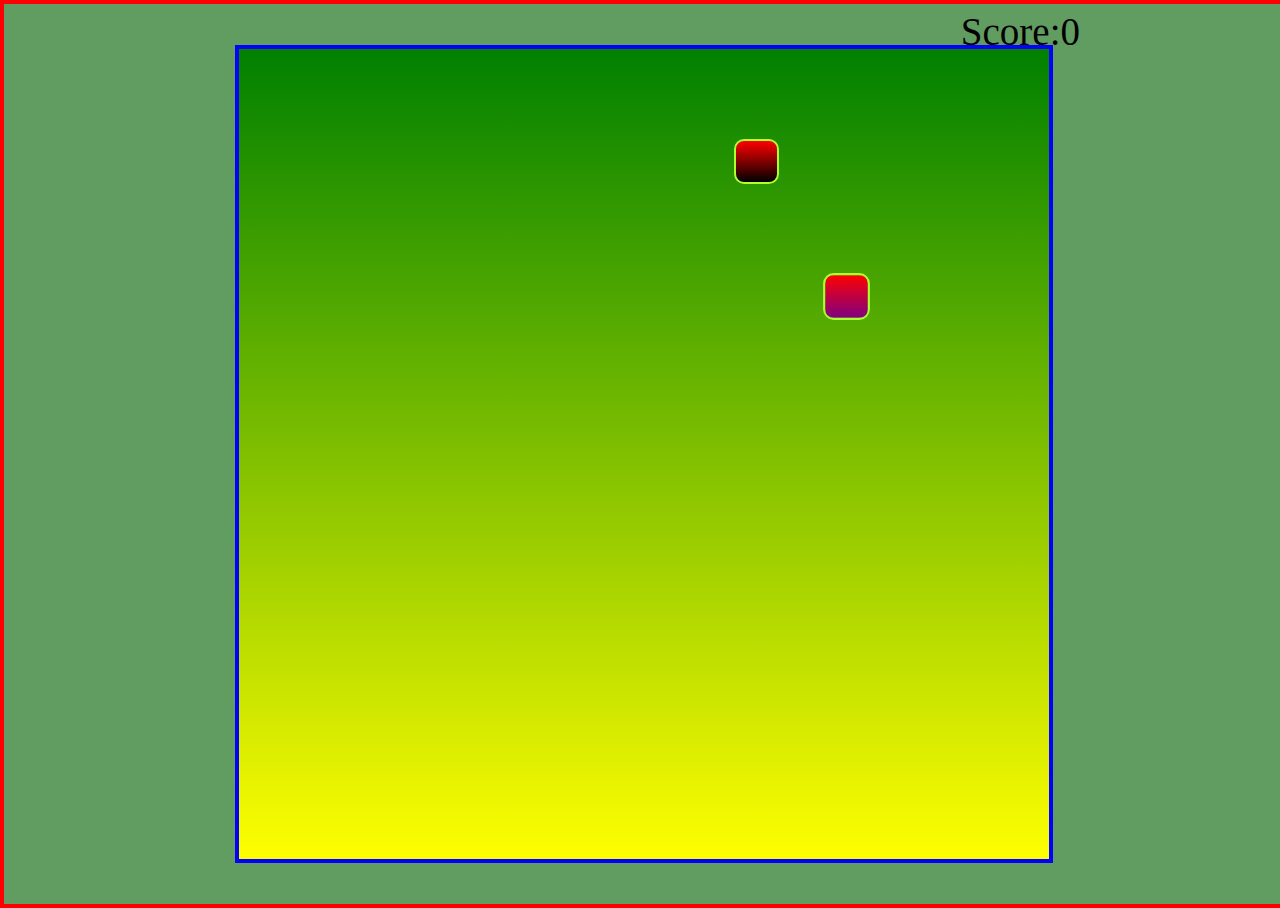
<file: Snake_Game/index.html>
<!DOCTYPE html>
<html lang="en">
  <head>
    <meta charset="UTF-8" />
    <meta http-equiv="X-UA-Compatible" content="IE=edge" />
    <meta name="viewport" content="width=device-width, initial-scale=1.0" />
    <title>Snake Game</title>
  </head>
  <link rel="stylesheet" href="index.css" />
  <body>
    <div class="body">
        <div id="scoreval">Score:0</div>
      <div id="board"></div>
      <!-- <h1>SNAKE GAME</h1> -->
    </div>
  </body>
  <script src="index.js"></script>
</html>
</file>
<file: Snake_Game/index.css>
@import url('https://fonts.googleapis.com/css2?family=Finlandica&display=swap');
*{
    margin: 0;
    padding: 0;
   
}
.body{
    /* background: url(images/board.png) no-repeat; */
    background: rgb(97, 157, 97);
    min-height: 100vh;
    min-width: 100vw;
    border: 4px solid red;
    background-size: 50vw 50vh;
    display: flex;
    align-items: center;
    justify-content: center;
}
#board{
 
    height: 100vh;
    width: 100vw;
    border: 4px solid blue;
    background: linear-gradient(green,yellow);
    width: 90vmin;
    height: 90vmin;
    display: grid;
    grid-template-columns: repeat(18,1fr);
    grid-template-rows: repeat(18,1fr);
}

.head{
    background:linear-gradient(red,purple);
    border: 2px solid greenyellow;
    border-radius: 10px;
    transform: scale(1.04);
}
.snake{
    background:linear-gradient(orange,black);
    border: 2px solid greenyellow;
    border-radius: 10px;
}
.food{
    background:linear-gradient(red,black);
    border: 2px solid greenyellow;
    border-radius: 10px;
}
#scoreval{
    position: absolute;
    top: 9px;
    right: 200px;
    font-size: 39px;;
}
</file>
